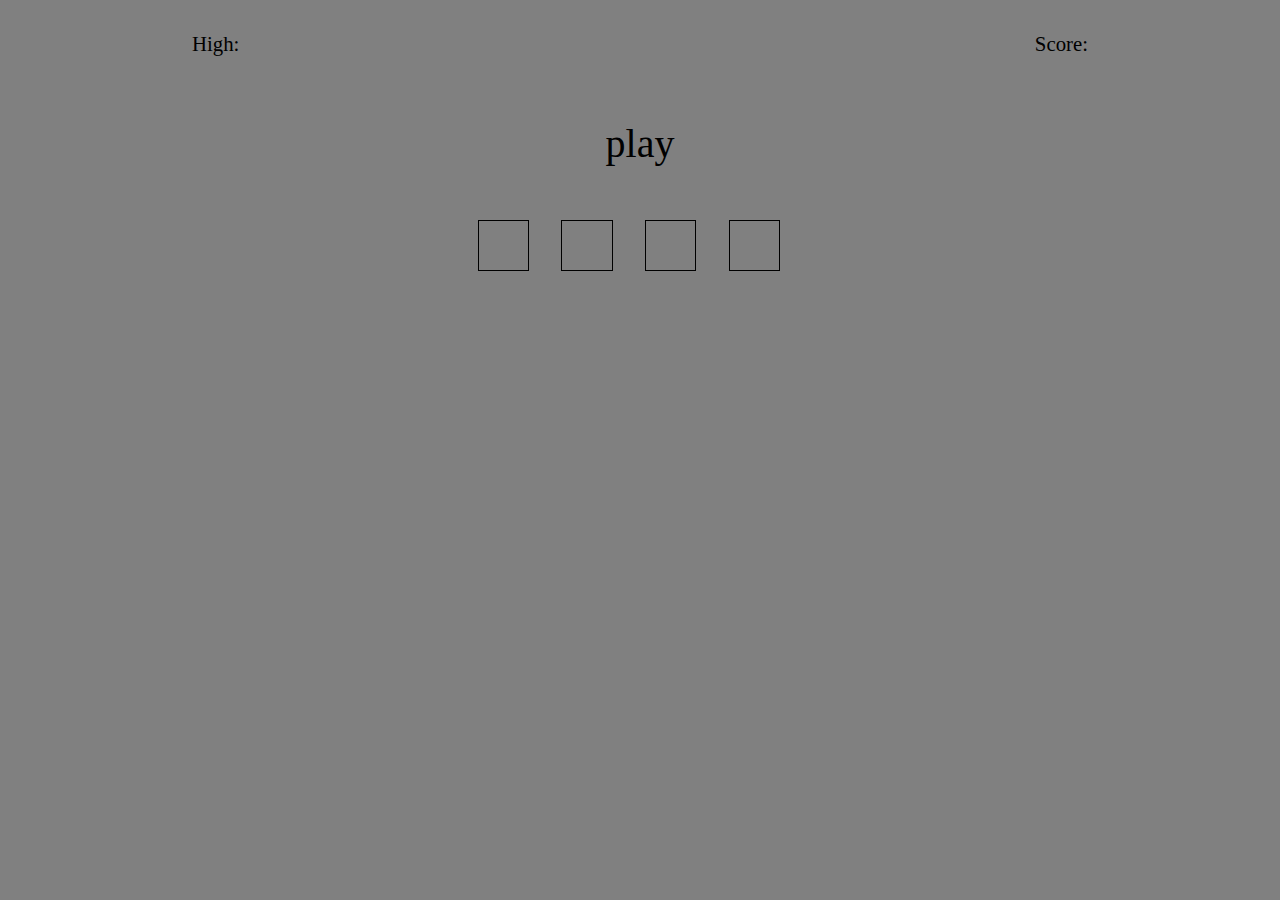
<file: color-Game/Game.html>
<!DOCTYPE html>
<html lang="en">

<head>
    <meta charset="UTF-8">
    <meta http-equiv="X-UA-Compatible" content="IE=edge">
    <meta name="viewport" content="width=device-width, initial-scale=1.0">
    <title>Game</title>
    <link rel="stylesheet" href="style.css">

</head>

<body>

    <div class="container">

        <div class="scoreinner clearfix">
            <div  class="highScore">High:<span id="highScore"></span></div>
            <div  class="score">Score:<span id="score"></span></div>
        </div>
        

        <div class="main" style="font-size: 2.5rem;">
            <div class="play">play</div>
            <div id="text"></div>
            <div class="boxes">
                <div class="box"></div>
                <div class="box"></div>
                <div class="box"></div>
                <div class="box"></div>
            </div>
        </div>
    </div>

    <script src="Game.js"></script>
</body>

</html>
</file>
<file: color-Game/style.css>
*{
    padding: 0px;
    margin: 0px;
    box-sizing: border-box;
    background-color: gray;
    
}

.container{
    width: 70%;
    margin: 2rem auto;
}


.scoreinner{
    font-size: 1.3rem;
}
.highScore{
    float: left;
}

.score{
    float:right;
}

.clearfix::after{
    display: block;
    content: "";
    clear: both;
}



.main{
    margin-top: 4rem;
    text-align: center;
    font-size: 2.4rem;
}

.boxes{
    margin-top: 3.3rem;
}
.box{
    padding: .4rem;
    margin-right: 1.4rem;
    display: inline-block;
    width: 3.2rem;
    height: 3.2rem;
    border: 1px solid black;
}

.gameover{
    margin: auto;
}
</file>
